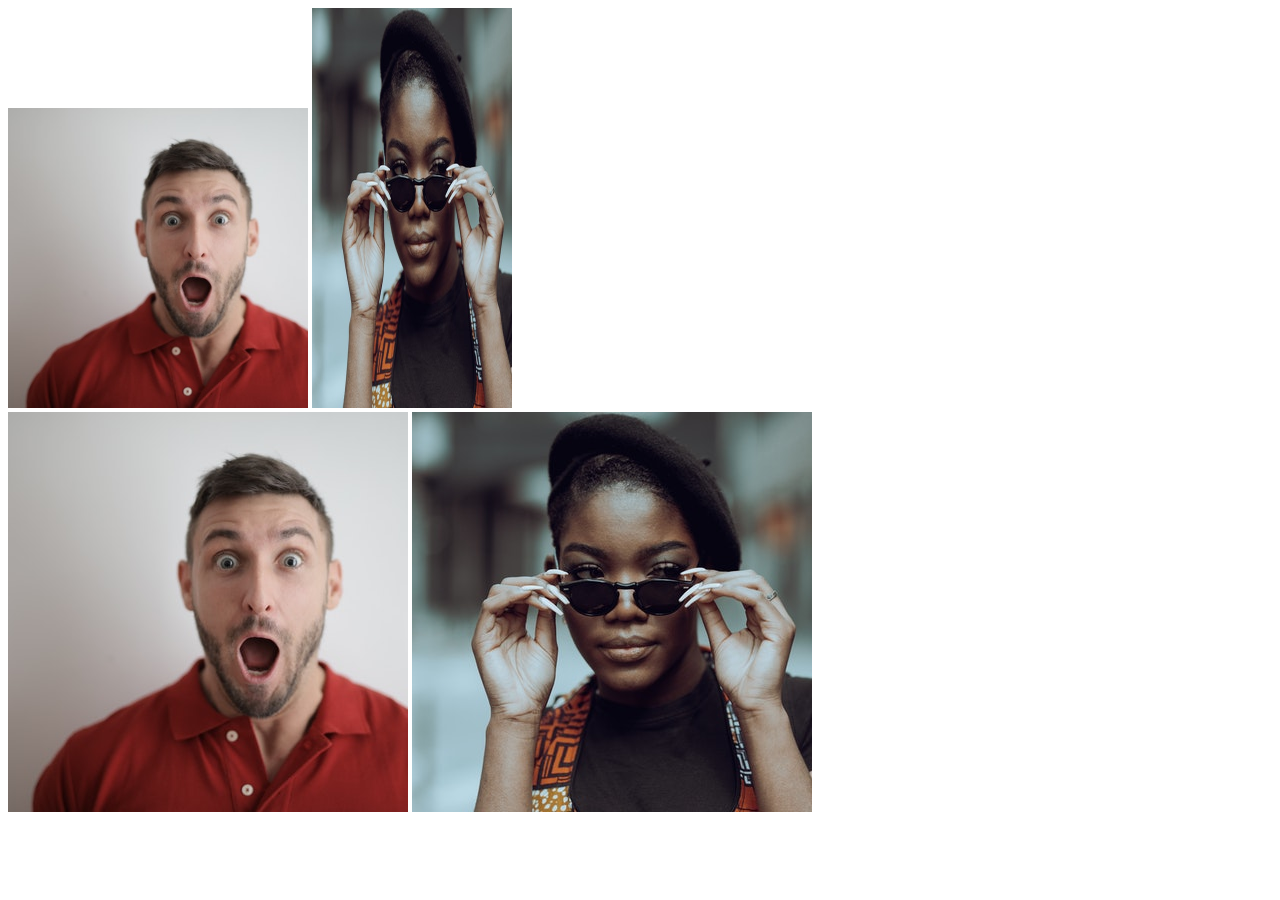
<file: 04-chain-selectors/index.html>
<!DOCTYPE html>
<html lang="en">
  <head>
    <meta charset="UTF-8" />
    <meta name="viewport" content="width=device-width, initial-scale=1.0" />
    <title>04-chain-selectors</title>
    <link rel="stylesheet" href="style.css" />
  </head>
  <body>
    <div>
      <img
        class="avatar proportioned"
        src="images/pexels-andrea-piacquadio-3777931.jpg"
        alt="man with red shirt"
      />
      <img
        class="avatar distorted"
        src="images/pexels-katho-mutodo-8434791.jpg"
        alt="woman with glasses"
      />
    </div>
    <div>
      <img
        class="original proportioned"
        src="images/pexels-andrea-piacquadio-3777931.jpg"
        alt="man with red shirt"
      />
      <img
        class="original distorted"
        src="images/pexels-katho-mutodo-8434791.jpg"
        alt="woman with glasses"
      />
    </div>
  </body>
</html>
</file>
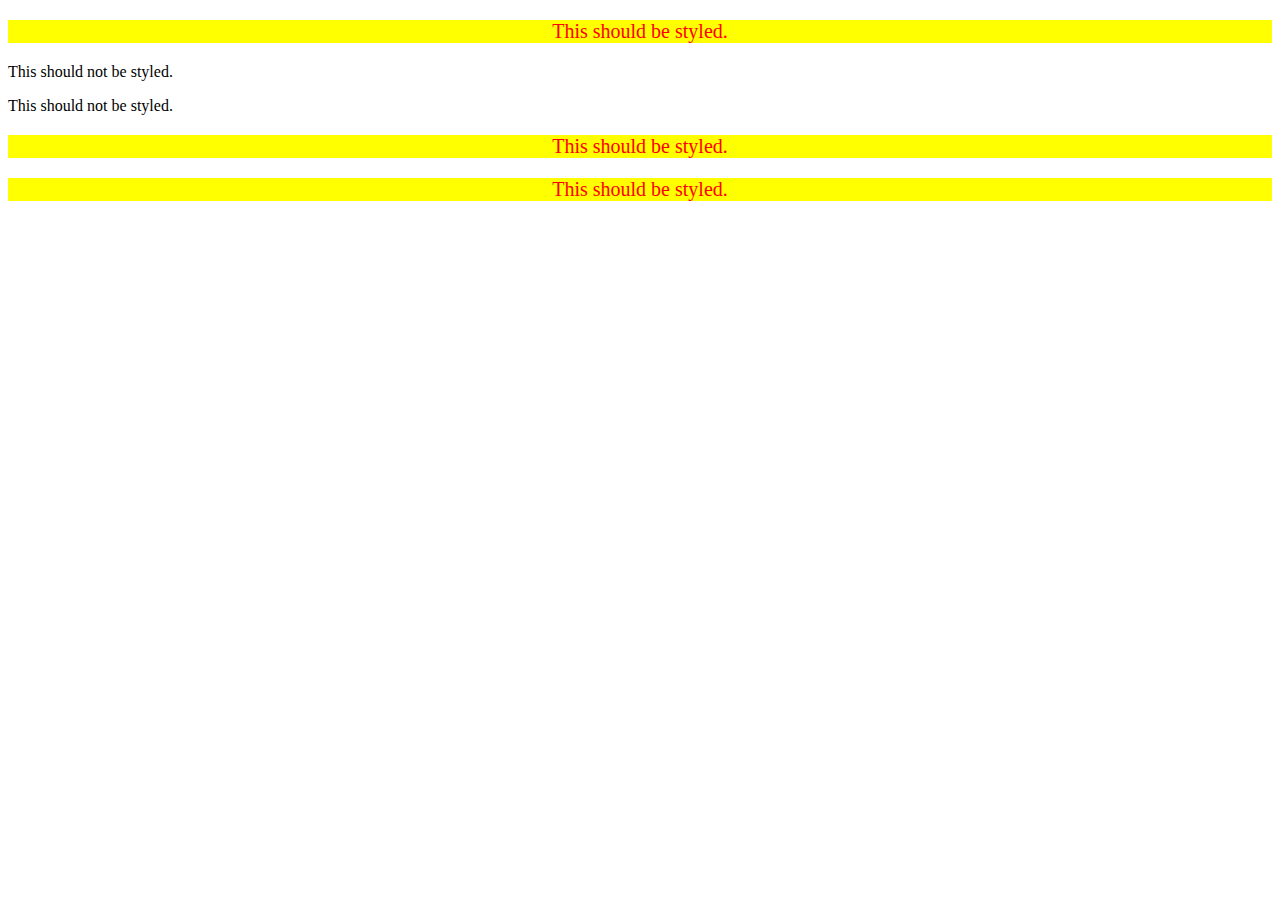
<file: 05-descendent-combinator/index.html>
<!DOCTYPE html>
<html lang="en">
  <head>
    <meta charset="utf-8" />
    <title>05-Descendent Combinator</title>
    <link rel="stylesheet" href="style.css" />
  </head>
  <body>
    <div class="container">
      <p class="text">This should be styled.</p>
    </div>
    <p class="text">This should not be styled.</p>
    <p class="text">This should not be styled.</p>
    <div class="container">
      <p class="text">This should be styled.</p>
      <p class="text">This should be styled.</p>
    </div>
  </body>
</html>
</file>
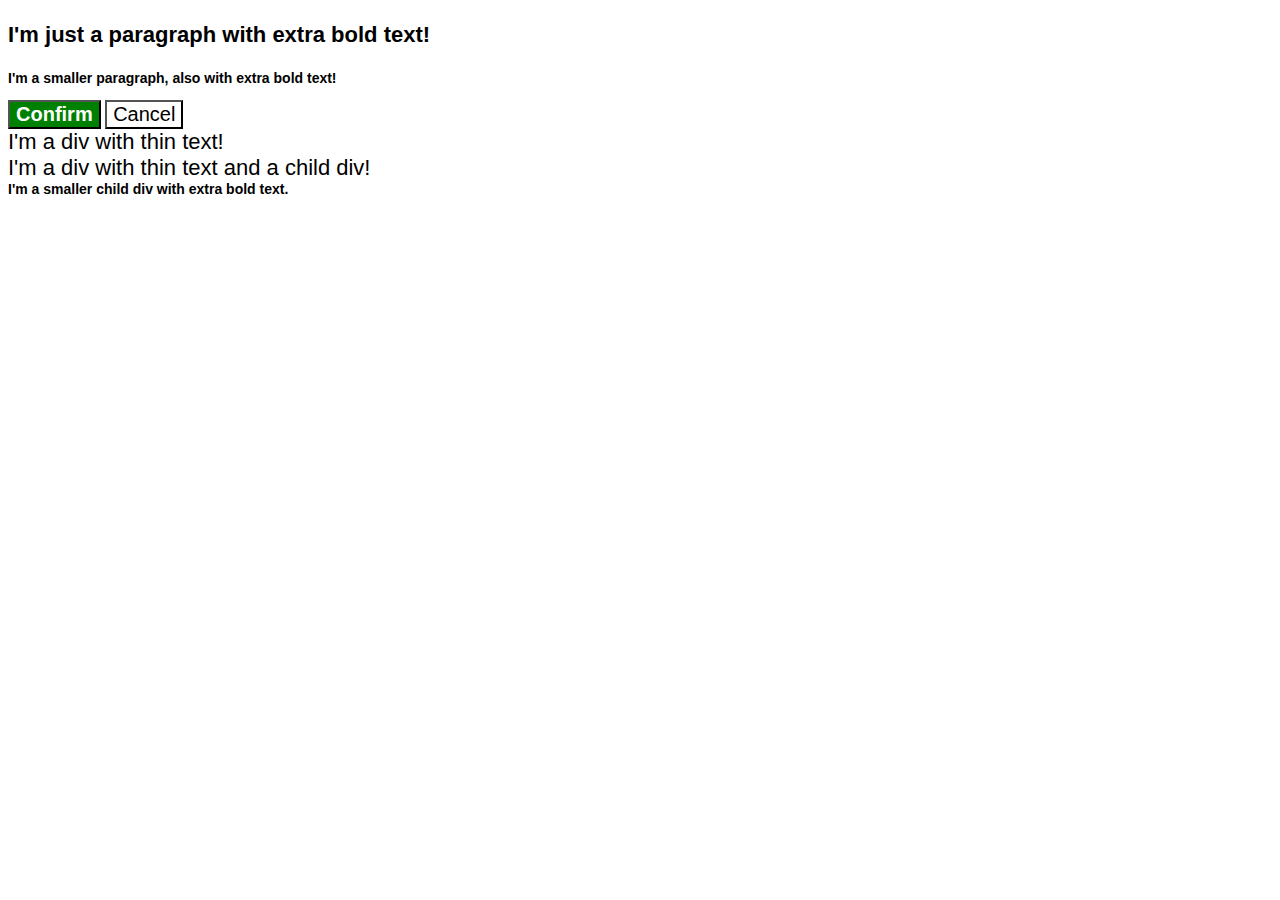
<file: 06-cascade-fix/index.html>
<!DOCTYPE html>
<html lang="en">
  <head>
    <meta charset="UTF-8" />
    <meta http-equiv="X-UA-Compatible" content="IE=edge" />
    <meta name="viewport" content="width=device-width, initial-scale=1.0" />
    <title>Fix the Cascade</title>
    <link rel="stylesheet" href="style.css" />
  </head>
  <body>
    <p class="para">I'm just a paragraph with extra bold text!</p>
    <p class="para small-para">
      I'm a smaller paragraph, also with extra bold text!
    </p>

    <button id="confirm-button" class="button confirm">Confirm</button>
    <button id="cancel-button" class="button cancel">Cancel</button>

    <div class="text">I'm a div with thin text!</div>
    <div class="text">
      I'm a div with thin text and a child div!
      <div class="text child">
        I'm a smaller child div with extra bold text.
      </div>
    </div>
  </body>
</html>
</file>
<file: 04-chain-selectors/style.css>
.avatar.proportioned {
  width: 300px;
  height: auto;
}
.avatar.distorted {
  width: 200px;
  height: 400px;
}
</file>
<file: 05-descendent-combinator/style.css>
.container .text {
  background-color: yellow;
  color: red;
  font-size: 20px;
  text-align: center;
}
</file>
<file: 06-cascade-fix/style.css>
body {
  font-family: Arial, Helvetica, sans-serif;
}

.para,
.small-para {
  color: hsl(0, 0%, 0%);
  font-weight: 800;
}

.para {
  font-size: 22px;
}

.button {
  background-color: rgb(255, 255, 255);
  color: rgb(0, 0, 0);
  font-size: 20px;
}

div.text {
  color: rgb(0, 0, 0);
  font-size: 22px;
  font-weight: 100;
}

.small-para {
  font-size: 14px;
  font-weight: 800;
}

#confirm-button {
  background: green;
  color: white;
  font-weight: bold;
}

div .child {
  color: rgb(0, 0, 0);
  font-weight: 800;
  font-size: 14px;
}
</file>
